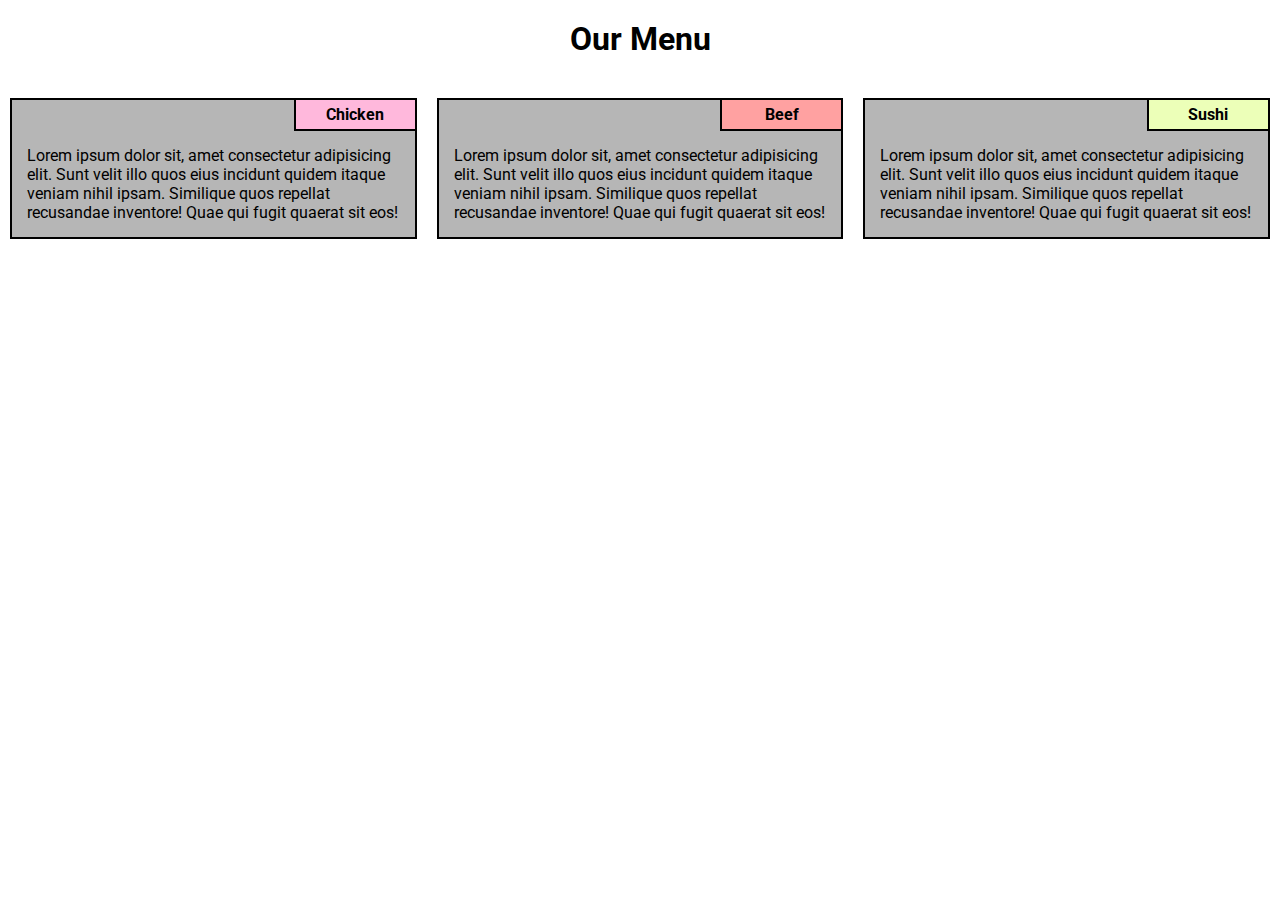
<file: module2-solution/index.html>
<!DOCTYPE html>
<html lang="en">
<head>
    <meta charset="UTF-8">
    <meta name="viewport" content="width=device-width, initial-scale=1.0">
    <link href="https://fonts.googleapis.com/css2?family=Roboto:ital,wght@0,100;0,300;0,400;0,500;0,700;0,900;1,100;1,300;1,400;1,500;1,700;1,900&display=swap" rel="stylesheet">

    <link rel="stylesheet" href="css/style.css">
    <title>Module 2</title>
</head>
<body>
    <h1>Our Menu</h1>
    <div class="row">

        <div class="container col-lg-4 col-md-6">
            <section>
                <div class="title-one">Chicken</div>
                <p>Lorem ipsum dolor sit, amet consectetur adipisicing elit. Sunt velit illo quos eius incidunt quidem itaque veniam nihil ipsam. Similique quos repellat recusandae inventore! Quae qui fugit quaerat sit eos!</p>
            </section>
        </div>

        <div class="container col-lg-4 col-md-6">
            <section>
                <div class="title-two">Beef</div>
                <p>Lorem ipsum dolor sit, amet consectetur adipisicing elit. Sunt velit illo quos eius incidunt quidem itaque veniam nihil ipsam. Similique quos repellat recusandae inventore! Quae qui fugit quaerat sit eos!</p>
            </section>
        </div>

        <div class="container col-lg-4">
            <section>
                <div class="title-three">Sushi</div>
                <p>Lorem ipsum dolor sit, amet consectetur adipisicing elit. Sunt velit illo quos eius incidunt quidem itaque veniam nihil ipsam. Similique quos repellat recusandae inventore! Quae qui fugit quaerat sit eos!</p>
            </section>
        </div>

    </div>
</body>
</html>
</file>
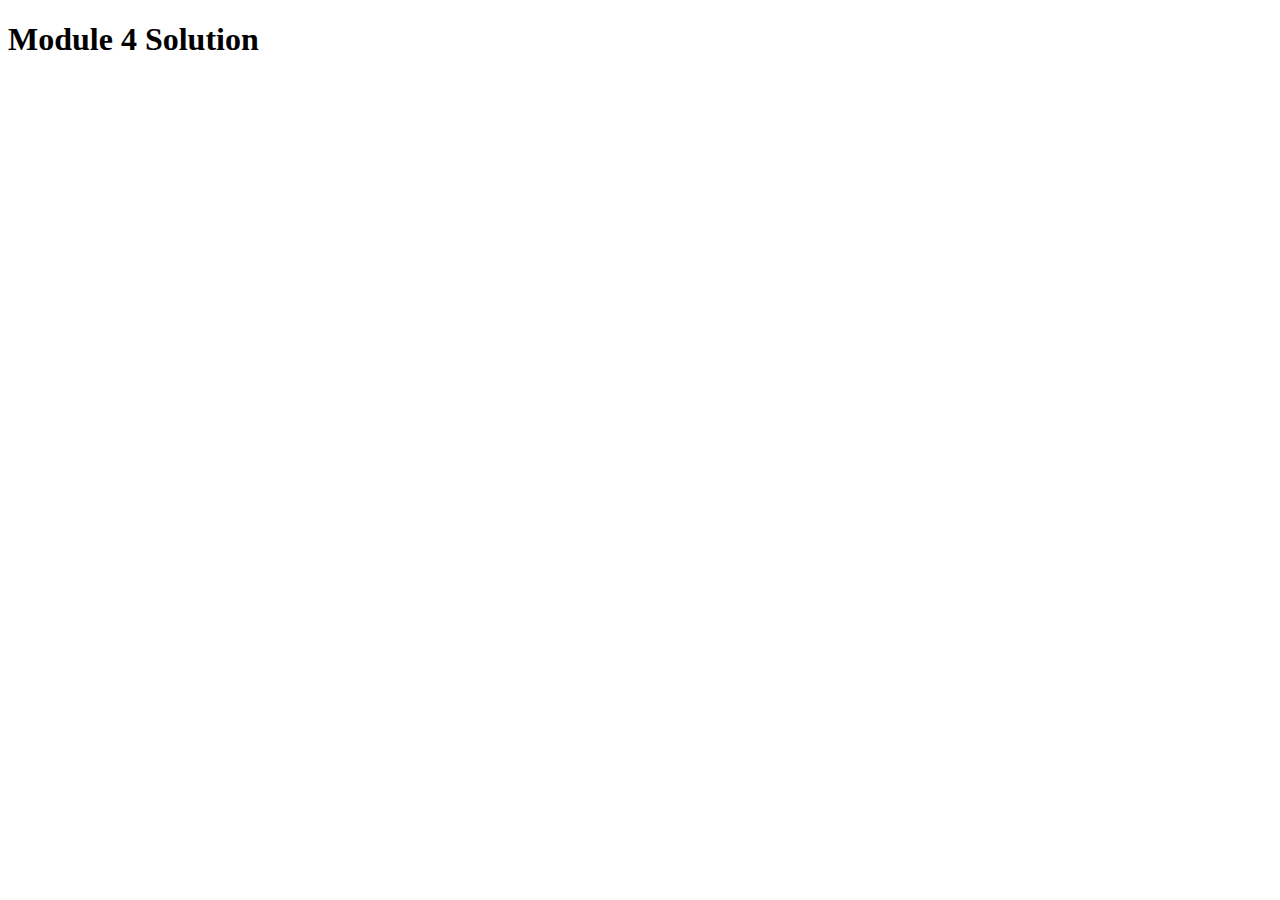
<file: module4-solution/index.html>
<!DOCTYPE html>
<html>
<head>
  <meta charset="utf-8">
  <title>Module 4 Solution</title>
  <script>
    var names = []; // DO NOT REMOVE
  </script>
  <script src="SpeakHello.js"></script>
  <script src="SpeakGoodBye.js"></script>
  <script src="script.js"></script>
</head>
<body>
  <h1>Module 4 Solution</h1>
</body>
</html>
</file>
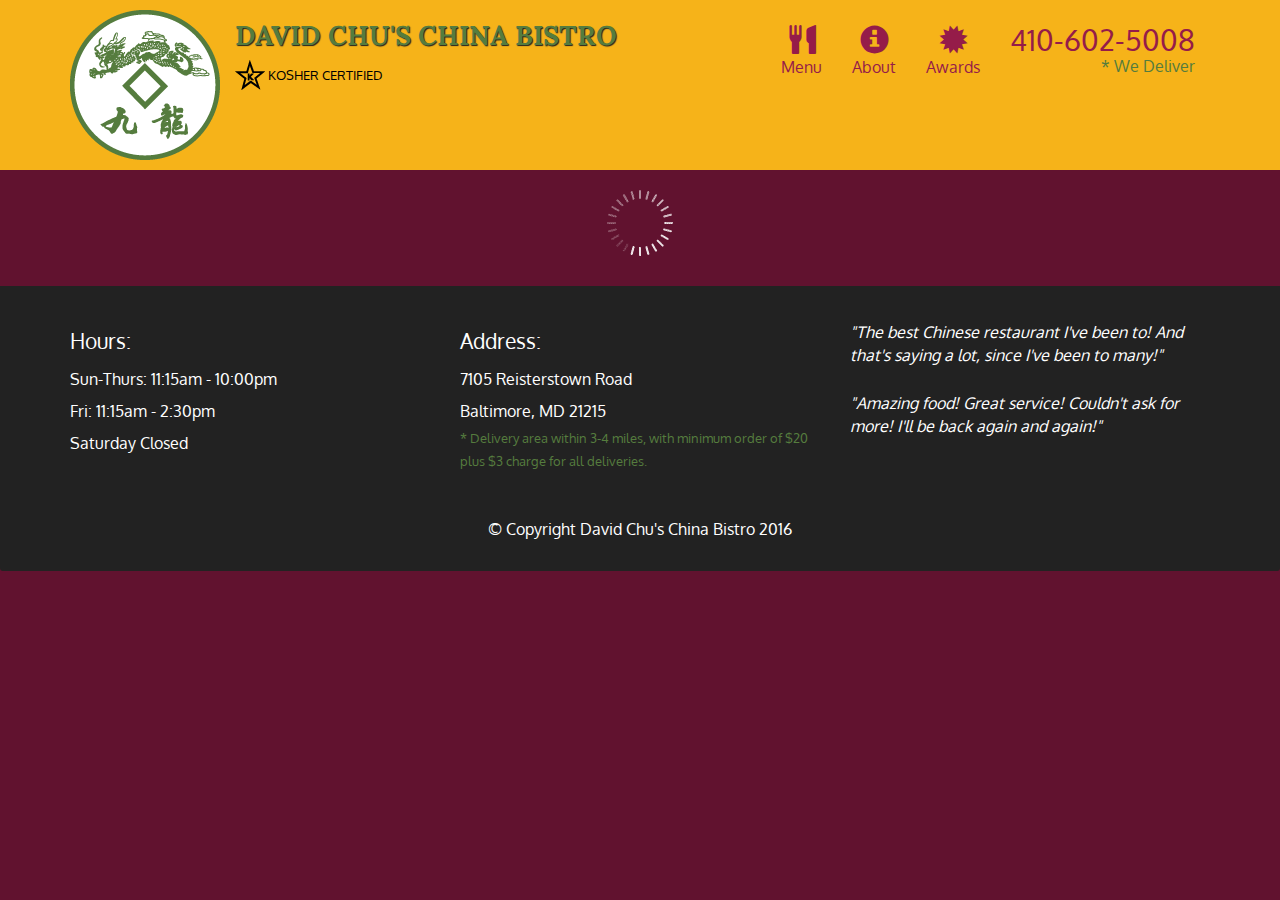
<file: module5-solution/index.html>
<!doctype html>
<html lang="en">
  <head>
    <meta charset="utf-8">
    <meta http-equiv="X-UA-Compatible" content="IE=edge">
    <meta name="viewport" content="width=device-width, initial-scale=1">
    <title>David Chu's China Bistro</title>
    <link rel="stylesheet" href="css/bootstrap.min.css">
    <link rel="stylesheet" href="css/styles.css">
    <link href='https://fonts.googleapis.com/css?family=Oxygen:400,300,700' rel='stylesheet' type='text/css'>
    <link href='https://fonts.googleapis.com/css?family=Lora' rel='stylesheet' type='text/css'>
  </head>
<body>
  <header>
    <nav id="header-nav" class="navbar navbar-default">
      <div class="container">
        <div class="navbar-header">
          <a href="index.html" class="pull-left visible-md visible-lg">
            <div id="logo-img" alt="Logo image"></div>
          </a>

          <div class="navbar-brand">
            <a href="index.html"><h1>David Chu's China Bistro</h1></a>
            <p>
              <img src="images/star-k-logo.png" alt="Kosher certification">
              <span>Kosher Certified</span>
            </p>
          </div>

          <button id="navbarToggle" type="button" class="navbar-toggle collapsed" data-toggle="collapse" data-target="#collapsable-nav" aria-expanded="false">
            <span class="sr-only">Toggle navigation</span>
            <span class="icon-bar"></span>
            <span class="icon-bar"></span>
            <span class="icon-bar"></span>
          </button>
        </div>
        
        <div id="collapsable-nav" class="collapse navbar-collapse">
           <ul id="nav-list" class="nav navbar-nav navbar-right">
            <li id="navHomeButton" class="visible-xs active">
              <a href="index.html">
                <span class="glyphicon glyphicon-home"></span> Home</a>
            </li>
            <li id="navMenuButton">
              <a href="#" onclick="$dc.loadMenuCategories();">
                <span class="glyphicon glyphicon-cutlery"></span><br class="hidden-xs"> Menu</a>
            </li>
            <li>
              <a href="#">
                <span class="glyphicon glyphicon-info-sign"></span><br class="hidden-xs"> About</a>
            </li>
            <li>
              <a href="#">
                <span class="glyphicon glyphicon-certificate"></span><br class="hidden-xs"> Awards</a>
            </li>
            <li id="phone" class="hidden-xs">
              <a href="tel:410-602-5008">
                <span>410-602-5008</span></a><div>* We Deliver</div>
            </li>
          </ul><!-- #nav-list -->
        </div><!-- .collapse .navbar-collapse -->
      </div><!-- .container -->
    </nav><!-- #header-nav -->
  </header>

  <div id="call-btn" class="visible-xs">
    <a class="btn" href="tel:410-602-5008">
    <span class="glyphicon glyphicon-earphone"></span>
    410-602-5008
    </a>
  </div>
  <div id="xs-deliver" class="text-center visible-xs">* We Deliver</div>

  <div id="main-content" class="container"></div>

  <footer class="panel-footer">
    <div class="container">
      <div class="row">
        <section id="hours" class="col-sm-4">
          <span>Hours:</span><br>
          Sun-Thurs: 11:15am - 10:00pm<br>
          Fri: 11:15am - 2:30pm<br>
          Saturday Closed
          <hr class="visible-xs">
        </section>
        <section id="address" class="col-sm-4">
          <span>Address:</span><br>
          7105 Reisterstown Road<br>
          Baltimore, MD 21215
          <p>* Delivery area within 3-4 miles, with minimum order of $20 plus $3 charge for all deliveries.</p>
          <hr class="visible-xs">
        </section>
        <section id="testimonials" class="col-sm-4">
          <p>"The best Chinese restaurant I've been to! And that's saying a lot, since I've been to many!"</p>
          <p>"Amazing food! Great service! Couldn't ask for more! I'll be back again and again!"</p>
        </section>
      </div>
      <div class="text-center">&copy; Copyright David Chu's China Bistro 2016</div>
    </div>
  </footer>

  <!-- jQuery (Bootstrap JS plugins depend on it) -->
  <script src="js/jquery-2.1.4.min.js"></script>
  <script src="js/bootstrap.min.js"></script>
  <script src="js/ajax-utils.js"></script>
  <script src="js/script.js"></script>
</body>
</html>
</file>
<file: module2-solution/css/style.css>
*{
    box-sizing: border-box;
    font-family: 'Roboto', sans-serif;
    margin: 0;
    padding: 0;
}

h1{
    text-align: center;
    margin: 20px;
}

.container{
    margin-left: auto;
	margin-right: auto;
	margin-top: 10px;
	margin-bottom: 10px;
	padding: 10px;
}

section{
    border: 2px solid black;
    background-color: rgb(182, 182, 182);
    position: relative;
	overflow: auto;
}

.title-one{
    border-left: 2px solid black;
    border-bottom: 2px solid black;
	text-align: center;
	width: 30%;
	margin-left: 70%;
	font-weight: bold;
	padding: 5px;
	background-color: rgb(255, 184, 220);
}

.title-two{
    border-left: 2px solid black;
    border-bottom: 2px solid black;
	text-align: center;
	width: 30%;
	margin-left: 70%;
	font-weight: bold;
	padding: 5px;
	background-color: rgb(255, 161, 161);
}

.title-three{
    border-left: 2px solid black;
    border-bottom: 2px solid black;
	text-align: center;
	width: 30%;
	margin-left: 70%;
	font-weight: bold;
	padding: 5px;
	background-color: rgb(236, 255, 184);
}

p{
    padding: 15px;
}



@media (min-width: 992px) {
    .col-lg-1, .col-lg-2, .col-lg-3, .col-lg-4, .col-lg-5, .col-lg-6, .col-lg-7, .col-lg-8, .col-lg-9, .col-lg-10, .col-lg-11, .col-lg-12 {
      float: left;
    }
  
    .col-lg-1 {
      width: 8.33%;
    }
    .col-lg-2 {
      width: 16.66%;
    }
    .col-lg-3 {
      width: 25%;
    }
    .col-lg-4 {
      width: 33.33%;
    }
    .col-lg-5 {
      width: 41.66%;
    }
    .col-lg-6 {
      width: 50%;
    }
    .col-lg-7 {
      width: 58.33%;
    }
    .col-lg-8 {
      width: 66.66%;
    }
    .col-lg-9 {
      width: 74.99%;
    }
    .col-lg-10 {
      width: 83.33%;
    }
    .col-lg-11 {
      width: 91.66%;
    }
    .col-lg-12 {
      width: 100%;
    }
  
  }
  
  /* Tablet view */
  
  @media (min-width: 768px) and (max-width: 991px) {
    .col-md-1, .col-md-2, .col-md-3, .col-md-4, .col-md-5, .col-md-6, .col-md-7, .col-md-8, .col-md-9, .col-md-10, .col-md-11, .col-md-12 {
      float: left;
    }
  
    .col-md-1 {
      width: 8.33%;
    }
    .col-md-2 {
      width: 16.66%;
    }
    .col-md-3 {
      width: 25%;
    }
    .col-md-4 {
      width: 33.33%;
    }
    .col-md-5 {
      width: 41.66%;
    }
    .col-md-6 {
      width: 50%;
    }
    .col-md-7 {
      width: 58.33%;
    }
    .col-md-8 {
      width: 66.66%;
    }
    .col-md-9 {
      width: 74.99%;
    }
    .col-md-10 {
      width: 83.33%;
    }
    .col-md-11 {
      width: 91.66%;
    }
    .col-md-12 {
      width: 100%;
    }
  }
  
  /* Mobile view */
  
  @media (max-width: 768px) {
    .col-sm-1, .col-sm-2, .col-sm-3, .col-sm-4, .col-sm-5, .col-sm-6, .col-sm-7, .col-sm-8, .col-sm-9, .col-sm-10, .col-sm-11, .col-sm-12 {
       float: left;
    }
  
    .col-sm-1 {
      width: 8.33%;
    }
    .col-sm-2 {
      width: 16.66%;
    }
    .col-sm-3 {
      width: 25%;
    }
    .col-sm-4 {
      width: 33.33%;
    }
    .col-sm-5 {
      width: 41.66%;
    }
    .col-sm-6 {
      width: 50%;
    }
    .col-sm-7 {
      width: 58.33%;
    }
    .col-sm-8 {
      width: 66.66%;
    }
    .col-sm-9 {
      width: 74.99%;
    }
    .col-sm-10 {
      width: 83.33%;
    }
    .col-sm-11 {
      width: 91.66%;
    }
    .col-sm-12 {
      width: 100%;
    }
  }
</file>
<file: module5-solution/css/styles.css>
body {
  font-size: 16px;
  color: #fff;
  background-color: #61122f;
  font-family: 'Oxygen', sans-serif;
}

/** HEADER **/
#header-nav {
  background-color: #f6b319;
  border-radius: 0;
  border: 0;
}

#logo-img {
  background: url('../images/restaurant-logo_large.png') no-repeat;
  width: 150px;
  height: 150px;
  margin: 10px 15px 10px 0;
}

.navbar-brand {
  padding-top: 25px;
}
.navbar-brand h1 { /* Restaurant name */
  font-family: 'Lora', serif;
  color: #557c3e;
  font-size: 1.5em;
  text-transform: uppercase;
  font-weight: bold;
  text-shadow: 1px 1px 1px #222;
  margin-top: 0;
  margin-bottom: 0;
  line-height: .75;
}
.navbar-brand a:hover, .navbar-brand a:focus {
  text-decoration: none;
}
.navbar-brand p { /* Kosher cert */
  color: #000;
  text-transform: uppercase;
  font-size: .7em;
  margin-top: 15px;
}
.navbar-brand p span { /* Star-K */
  vertical-align: middle;
}

#nav-list {
  margin-top: 10px;
}
#nav-list a {
  color: #951C49;
  text-align: center;
}
#nav-list a:hover {
  background: #E7E7E7;
}
#nav-list a span {
  font-size: 1.8em;
}

#phone {
  margin-top: 5px;
}
#phone a { /* Phone number */
  text-align: right;
  padding-bottom: 0;
}
#phone div { /* We Deliver */
  color: #557c3e;
  text-align: right;
  padding-right: 15px;
}

.navbar-header button.navbar-toggle, .navbar-header .icon-bar {
  border: 1px solid #61122f;
}
.navbar-header button.navbar-toggle {
  clear: both;
  margin-top: -30px;
}
/* END HEADER */

/* FOOTER */
.panel-footer {
  margin-top: 30px;
  padding-top: 35px;
  padding-bottom: 30px;
  background-color: #222;
  border-top: 0;
}
.panel-footer div.row {
  margin-bottom: 35px;
}
#hours, #address {
  line-height: 2;
}
#hours > span, #address > span {
  font-size: 1.3em;
}
#address p {
  color: #557c3e;
  font-size: .8em;
  line-height: 1.8;
}
#testimonials {
  font-style: italic;
}
#testimonials p:nth-child(2) {
  margin-top: 25px;
}
/* END FOOTER */



/* HOME PAGE */
.container .jumbotron {
  box-shadow: 0 0 50px #3F0C1F;
  border: 2px solid #3F0C1F;
}

#menu-tile, #specials-tile, #map-tile {
  height: 250px;
  width: 100%;
  margin-bottom: 15px;
  position: relative;
  border: 2px solid #3F0C1F;
  overflow: hidden;
}
#menu-tile:hover, #specials-tile:hover, #map-tile:hover {
  box-shadow: 0 1px 5px 1px #cccccc;
}
#menu-tile {
  background: url('../images/menu-tile.jpg') no-repeat;
  background-position: center;
}
#specials-tile {
  background: url('../images/specials-tile.jpg') no-repeat;
  background-position: center;
}
#menu-tile span, #specials-tile span, #map-tile span {
  position: absolute;
  bottom: 0;
  right: 0;
  width: 100%;
  text-align: center;
  font-size: 1.6em;
  text-transform: uppercase;
  background-color: #000;
  color: #fff;
  opacity: .8;
}
/* END HOME PAGE */

/* MENU CATEGORIES PAGE */
.category-tile { 
  position: relative;
  border: 2px solid #3F0C1F;
  overflow: hidden;
  width: 200px;
  height: 200px;
  margin: 0 auto 15px;
}
.category-tile span {
  position: absolute;
  bottom: 0;
  right: 0;
  width: 100%;
  text-align: center;
  font-size: 1.2em;
  text-transform: uppercase;
  background-color: #000;
  color: #fff;
  opacity: .8;
}
.category-tile:hover {
  box-shadow: 0 1px 5px 1px #cccccc;
}

#menu-categories-title + div {
  margin-bottom: 50px;
}
/* END MENU CATEGORIES PAGE */

/* SINGLE CATEGORY PAGE */
.menu-item-tile {
  margin-bottom: 25px;
}
.menu-item-tile hr {
  width: 80%;
}
.menu-item-tile .menu-item-price {
  font-size: 1.1em;
  text-align: right;
  margin-top: -15px;
  margin-right: -15px;
}
.menu-item-tile .menu-item-price span {
  font-size: .6em;
}
.menu-item-photo {
  position: relative;
  border: 2px solid #3F0C1F; 
  overflow: hidden;
  padding: 0;
  margin-right: -15px;
  margin-left: auto;
  margin-bottom: 20px;
  max-width: 250px;
}
.menu-item-photo div {
  position: absolute;
  bottom: 0;
  right: 0;
  width: 80px;
  background-color: #557c3e;
  text-align: center;
}
.menu-item-description {
  padding-right: 30px;
}
h3.menu-item-title {
  margin: 0 0 10px;
}
.menu-item-details {
  font-size: .9em;
  font-style: italic;
}
/* END SINGLE CATEGORY PAGE */


/********** Large devices only **********/
@media (min-width: 1200px) {
  .container .jumbotron {
    background: url('../images/jumbotron_1200.jpg') no-repeat;
    height: 675px;
  }
}

/********** Medium devices only **********/
@media (min-width: 992px) and (max-width: 1199px) {
  /* Header */
  #logo-img {
    background: url('../images/restaurant-logo_medium.png') no-repeat;
    width: 100px;
    height: 100px;
    margin: 5px 5px 5px 0;
  }
  /* End Header */

  /* Home Page */
  .container .jumbotron {
    background: url('../images/jumbotron_992.jpg') no-repeat;
    height: 558px;
  }
  /* End Home Page */
}

/********** Small devices only **********/
@media (min-width: 768px) and (max-width: 991px) {
  /* Home Page */
  .container .jumbotron {
    background: url('../images/jumbotron_768.jpg') no-repeat;
    height: 432px;
  }
  /* End Home Page */
}

/********** Extra small devices only **********/
@media (max-width: 767px) {
  /* Header */
  .navbar-brand {
    padding-top: 10px;
    height: 80px;
  }
  .navbar-brand h1 { /* Restaurant name */
    padding-top: 10px;
    font-size: 5vw; /* 1vw = 1% of viewport width */
  }
  .navbar-brand p { /* Kosher cert */
    font-size: .6em;
    margin-top: 12px;
  }
  .navbar-brand p img { /* Star-K */
    height: 20px;
  }

  #collapsable-nav a { /* Collapsed nav menu text */
    font-size: 1.2em;
  }
  #collapsable-nav a span { /* Collapsed nav menu glyph */
    font-size: 1em;
    margin-right: 5px;
  }

  #call-btn > a {
    font-size: 1.5em;
    display: block;
    margin: 0 20px;
    padding: 10px;
    border: 2px solid #fff;
    background-color: #f6b319;
    color: #951c49;
  }
  #xs-deliver {
    margin-top: 5px;
    font-size: .7em;
    letter-spacing: .1em;
    text-transform: uppercase;
  }
  /* End Header */

  /* Footer */
  .panel-footer section {
    margin-bottom: 30px;
    text-align: center;
  }
  .panel-footer section:nth-child(3) {
    margin-bottom: 0; /* margin already exists on the whole row */
  }
  .panel-footer section hr {
    width: 50%;
  }
  /* End Footer */

  /* Home Page */
  .container .jumbotron {
    margin-top: 30px;
    padding: 0;
  }
  #menu-tile, #specials-tile {
    width: 360px;
    margin: 0 auto 15px;
  }

  .menu-item-photo {
    margin-right: auto;
  }
  .menu-item-tile .menu-item-price {
    text-align: center;
  }
  .menu-item-description {
    text-align: center;;
  }
}


/********** Super extra small devices Only :-) (e.g., iPhone 4) **********/
@media (max-width: 479px) {
  /* Header */
  .navbar-brand h1 { /* Restaurant name */
    padding-top: 5px;
    font-size: 6vw;
  }
  /* End Header */
  
  /* Home page */
  #menu-tile, #specials-tile {
    width: 280px;
    margin: 0 auto 15px;
  }

  .col-xxs-12 {
    position: relative;
    min-height: 1px;
    padding-right: 15px;
    padding-left: 15px;
    float: left;
    width: 100%;
  }
}
</file>
